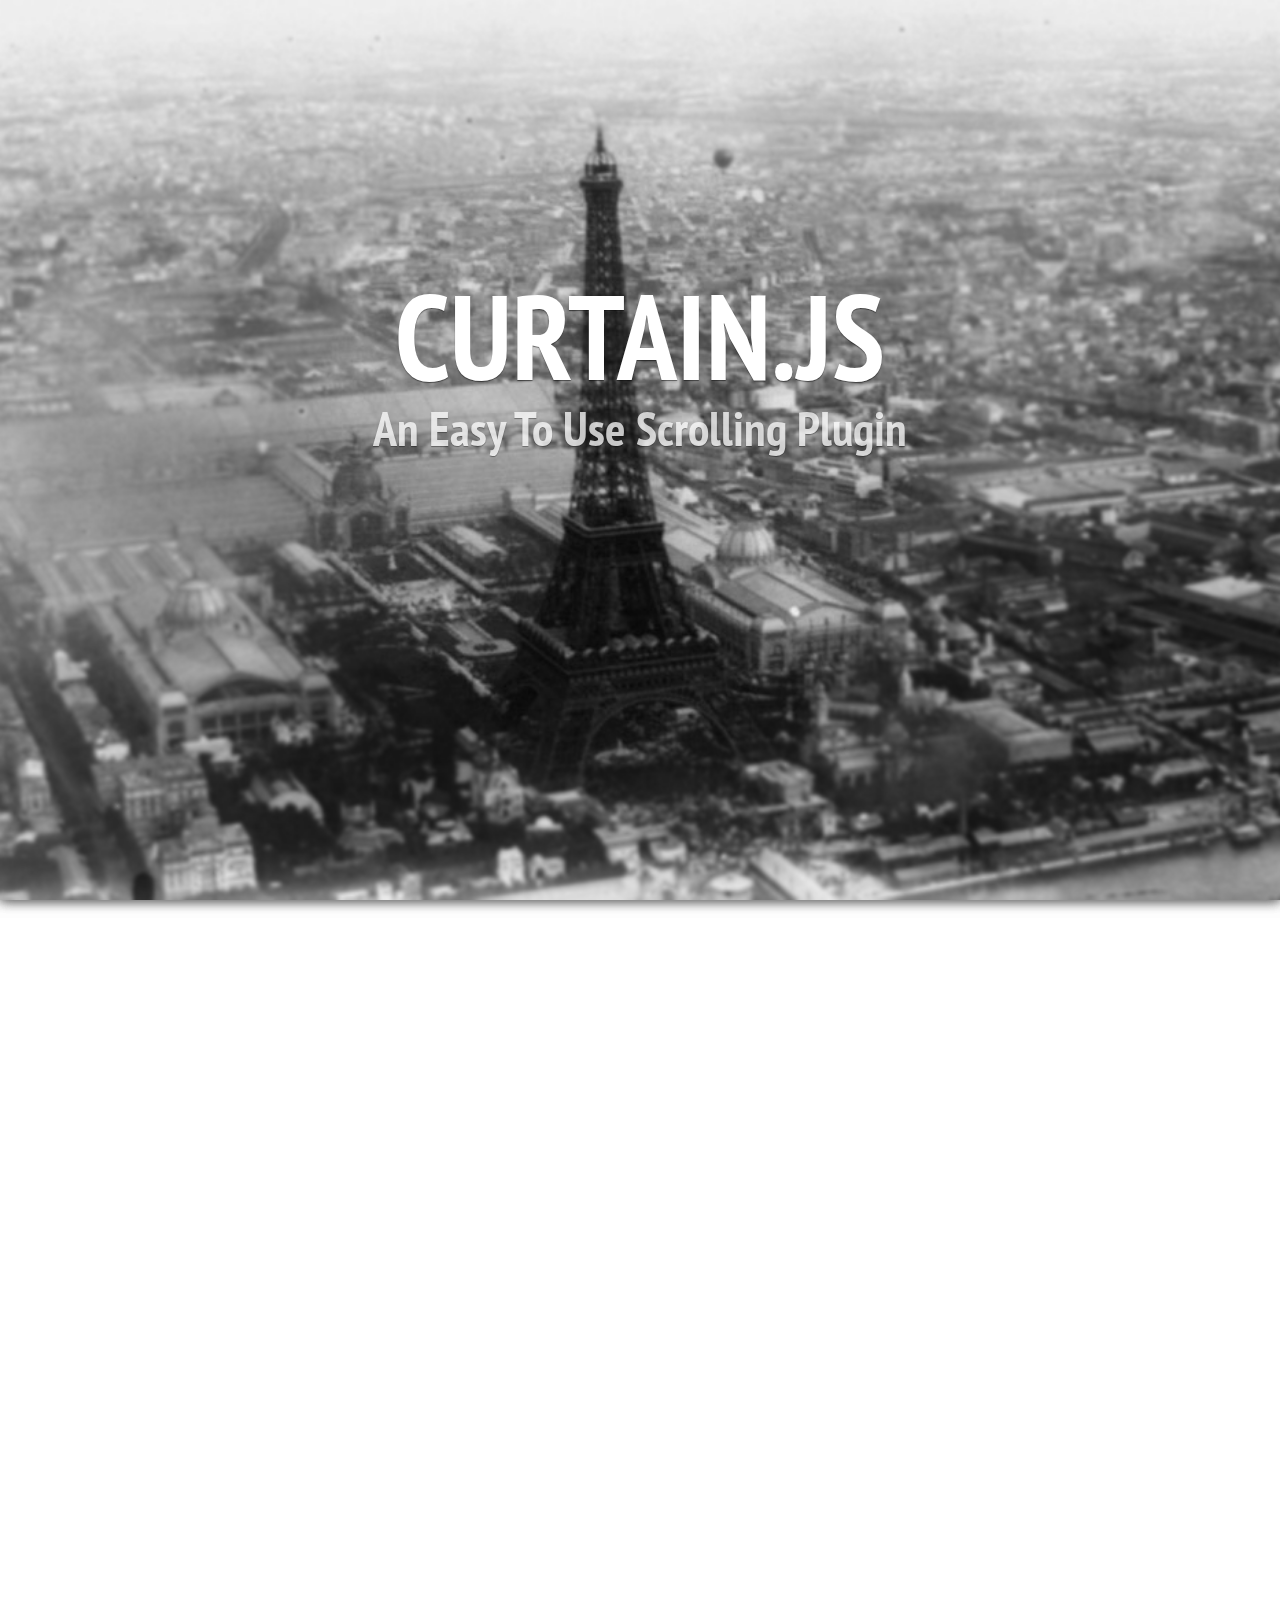
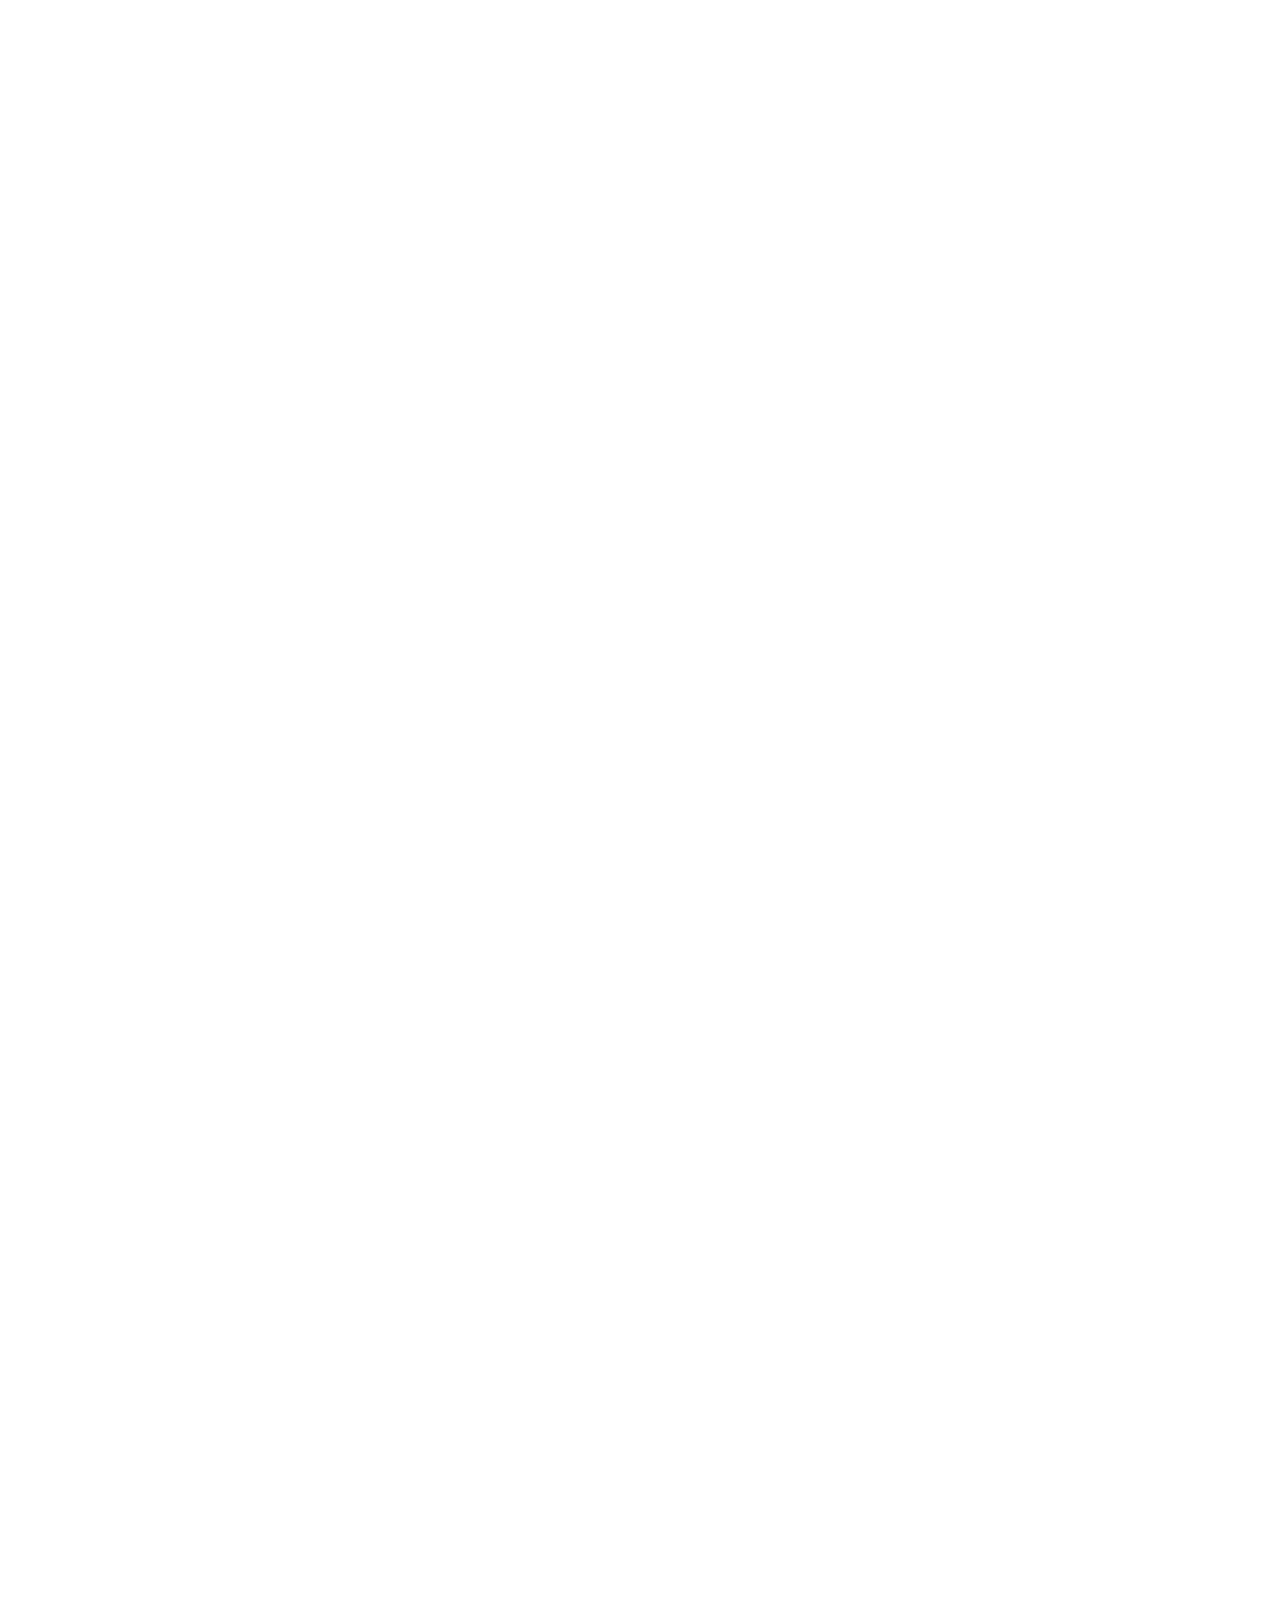
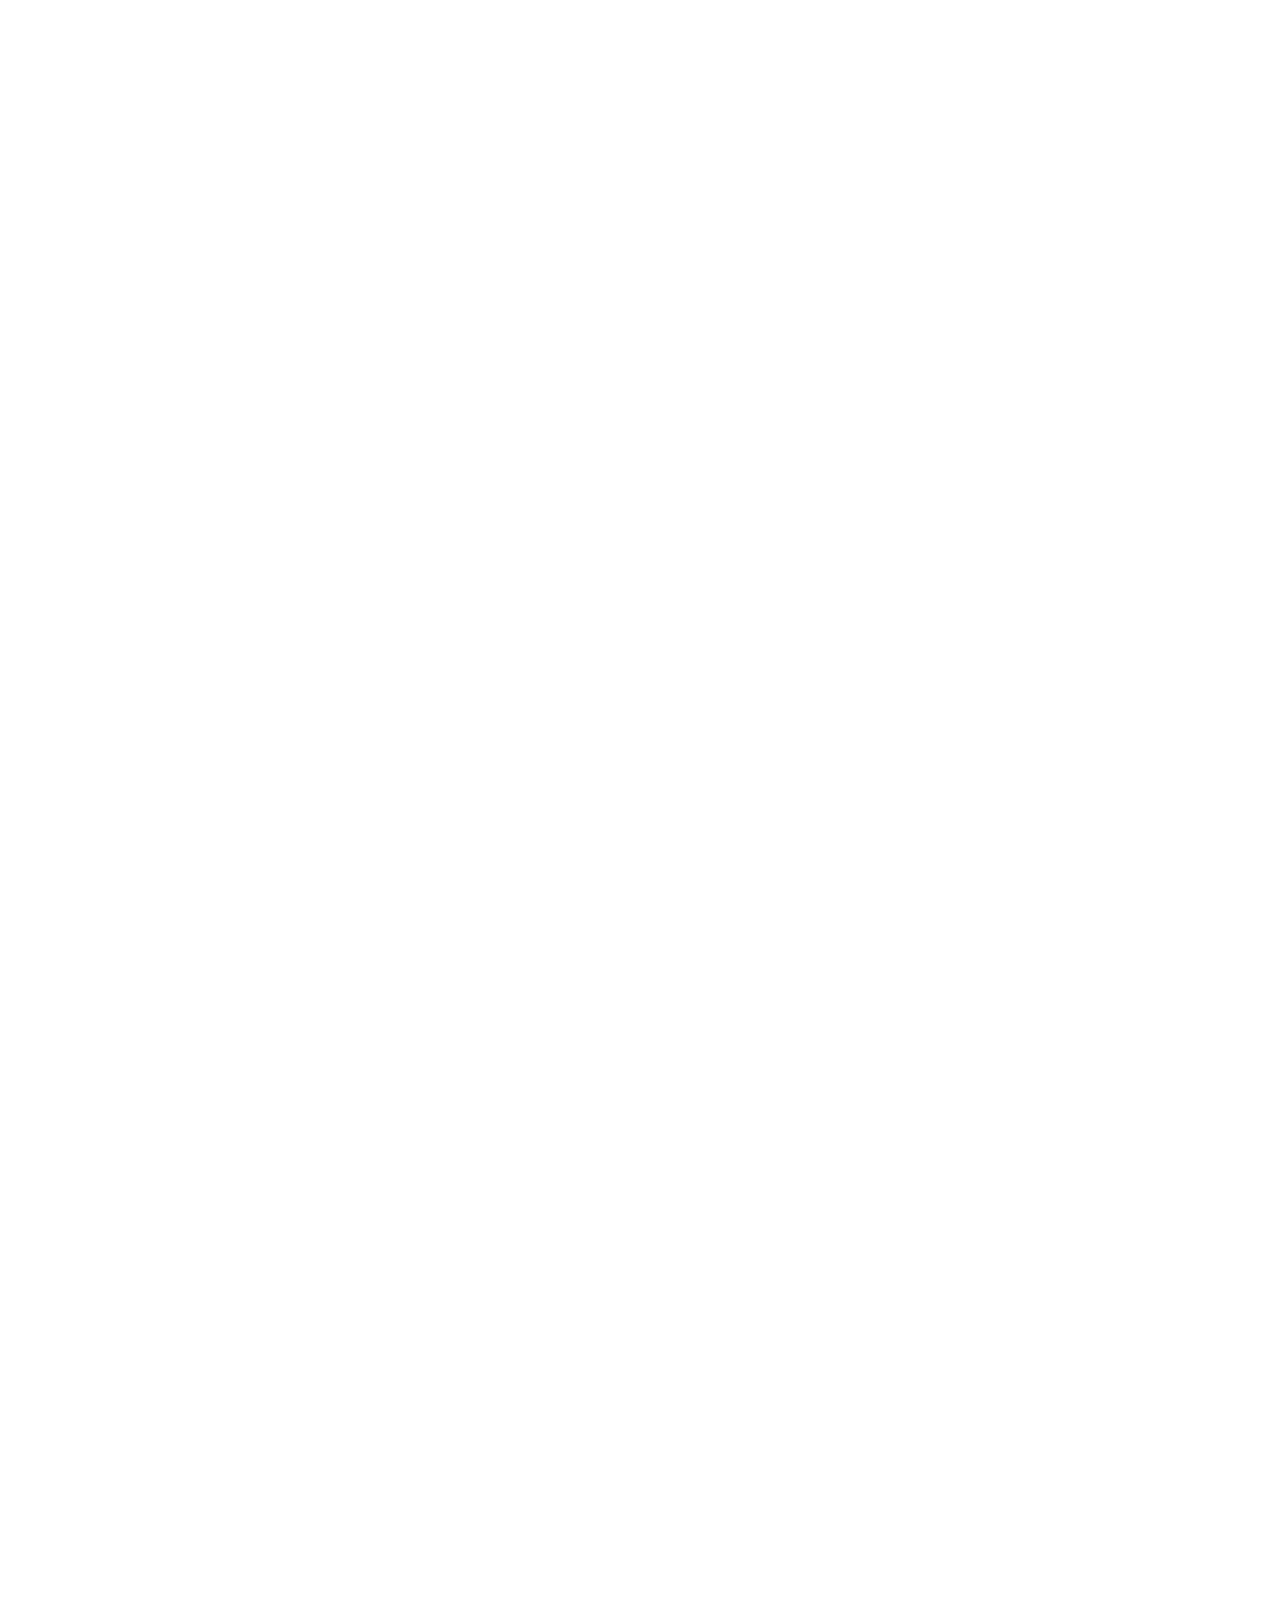
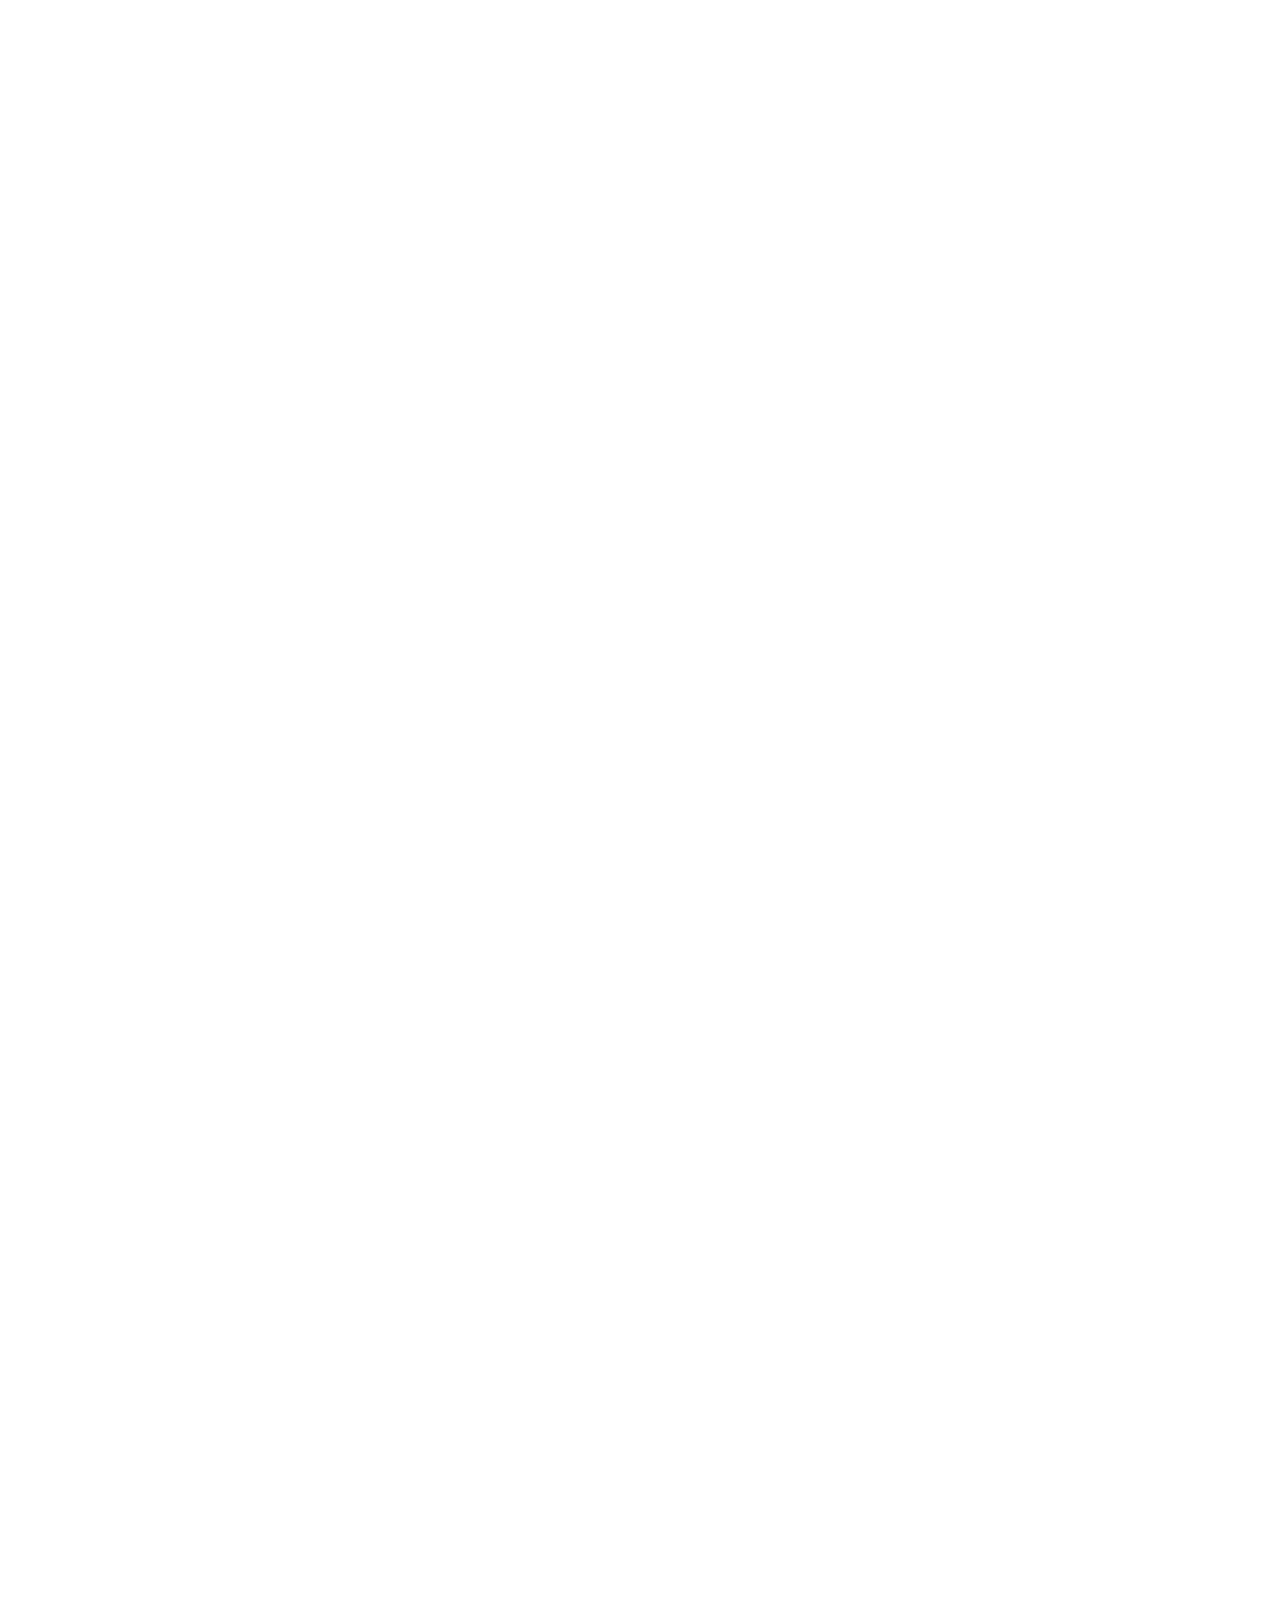
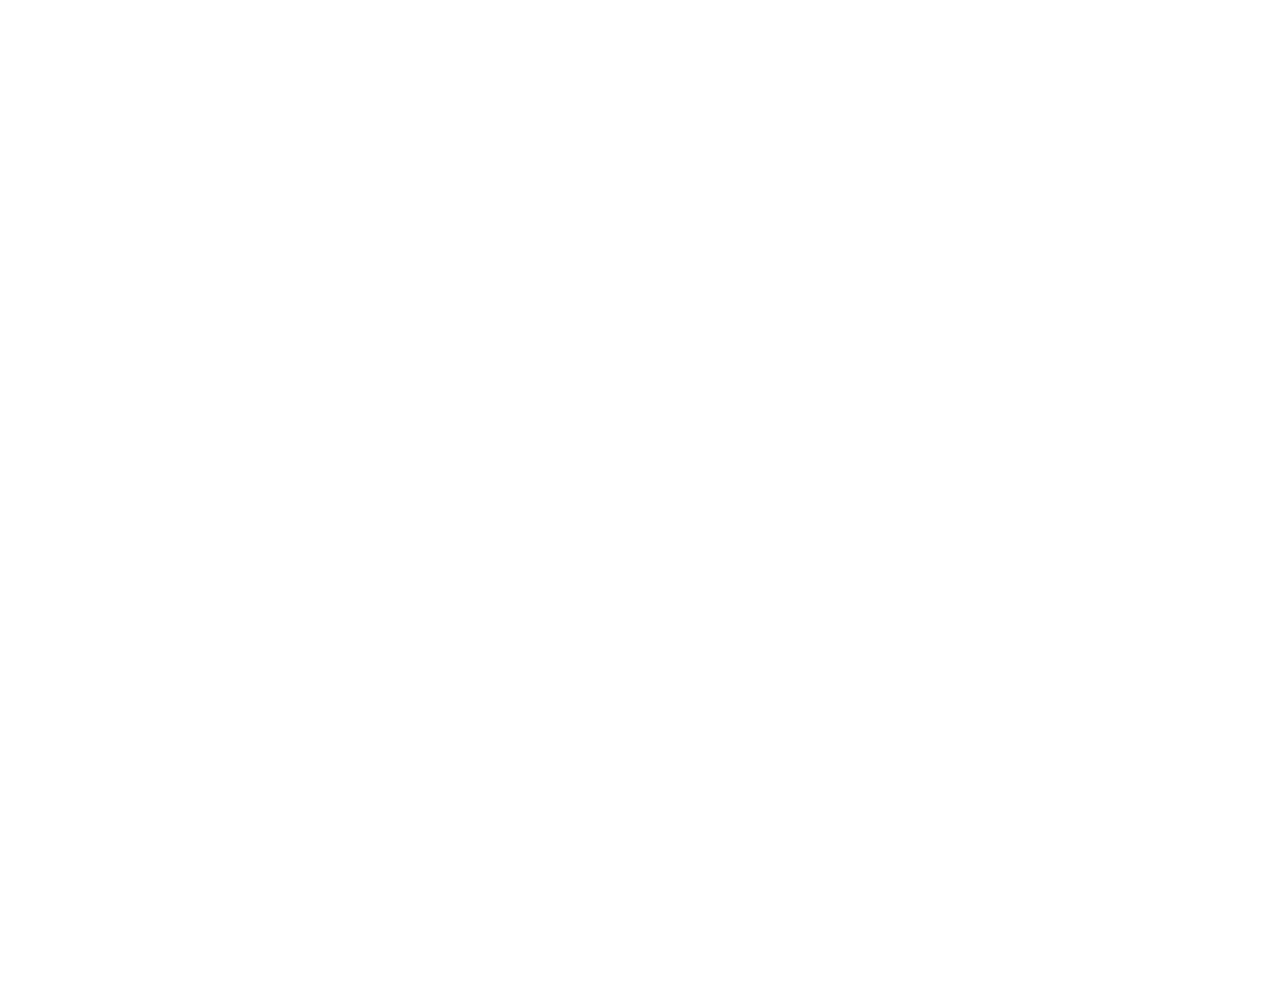
<file: example/index.html>
<!doctype html>
<html>
<head>
    <meta charset="UTF-8">
    <meta http-equiv="X-UA-Compatible" content="IE=edge,chrome=1">
    <title>Curtain.js - Example</title>
    <meta name="author" content="Victor Coulon">
    <meta name="description" content="jQuery plugin for creating an unique page transitioning system">
    <link rel="stylesheet" href="../styles/curtain.css">
    <link rel="stylesheet" href="base.css">
</head>
<body>

<ol class="curtains">
    <!--<li id="section-1" class="cover" data-parallax-background="-.05">-->
    <li id="section-1" class="cover">
        <header data-fade="550" data-slow-scroll="3">
            <h1>curtain.js</h1>
            <h2>an easy to use scrolling plugin</h2>
        </header>
    </li>
    <li id="section-2">
        <article>
            <h4>What's Curtain.js?</h4>
            <hr>
            <p>This plugin allows you to create a web page with multiple fixed panels that unroll
            with an amusing effect. Exactly like a curtain rises.</p>
            <p>To navigate, you can use your keyboard instead the scrollbar or your mousewheel to navigate
            into the document. But that's not all, there is more features!<br>
            You can scroll into this document to view some of them.</p>
            <h4>How it's works?</h4>
            <hr>
            <p>You can find all instructions about the plugin on the <a href="#">github page</a>.</p>
            <p></p>
            <p>Feel free to fork the project on <a href="#">github</a> or ping me on
            <a href="#">twitter</a> for any comments.</p>
            <p></p>
            <p class="align-center">
               <a href="#" class="button">download</a>
               <a href="#" class="button">instructions</a> 
            </p>
        </article>
    </li>
    <li id="section-3">
        <section class="photos">
            <div class="fixed">
                <h4>Here's a fixed title</h4>
                <p>With a small fixed text.</p>
                <p>Oh, and you can see my last selected Instagram pictures on the left.</p>
            </div>
            <div class="photos-inner">
                <ul class="step-list">
                    <li class="step">
                        <img src="img/stepbystep/1.jpg" alt="">
                    </li>
                    <li class="step">
                        <img src="img/stepbystep/2.jpg" alt="">
                    </li>
                    <li class="step">
                        <img src="img/stepbystep/3.jpg" alt="">
                    </li>
                    <li class="step">
                        <img src="img/stepbystep/4.jpg" alt="">
                    </li>
                    <li class="step">
                        <img src="img/stepbystep/5.jpg" alt="">
                    </li>
                    <li class="step">
                        <img src="img/stepbystep/6.jpg" alt="">
                    </li>
                    <li class="step">
                        <img src="img/stepbystep/7.jpg" alt="">
                    </li>
                    <li class="step">
                        <img src="img/stepbystep/8.jpg" alt="">
                    </li>
                </ul>
            </div>
        </section>
    </li>
    <li id="section-4">
        <section class="download">
            <h1>Interested?</h1>
            <a href="#">download on github</a>
        </section>
    </li>
</ol>

<script src="http://ajax.googleapis.com/ajax/libs/jquery/1.7.1/jquery.min.js"></script>
<script src="../scripts/curtain.js"></script>
<script>
    $(function(){
       $('.curtains').curtain({
           scrollSpeed: 300,
           controls: '.menu',
           curtainLinks: '.curtain-links',
           nextSlide: function(){
            console.log("ok");
           }
       });
    });
</script>
</body>
</html>
</file>
<file: styles/curtain.css>
html{
    height: 100%;
    overflow-x: hidden;
}

.curtains{
    width: 100%;
    z-index:1;
    position:relative;
}

.curtains>li{
    -webkit-transform:translateZ(0);
    background: white;
    position: fixed;
    display:table;
    top: 0;
    left: 0;
    width: 100%;
    min-height: 100%;
    overflow: hidden;
    z-index:1;
}
.curtains>li.hidden{display:none;}
.curtains>li:first-child{z-index:2;}
</file>
<file: example/base.css>
/* Curtain.js - Example page */

/* Google Font */
@import url(http://fonts.googleapis.com/css?family=PT+Serif|PT+Sans+Narrow:700|PT+Sans);


/* RESET */
html,body,div,span,applet,object,iframe,h1,h2,h3,h4,h5,h6,p,blockquote,pre,a,abbr,acronym,address,big,cite,code,del,dfn,em,img,ins,kbd,q,s,samp,small,strike,strong,sub,sup,tt,var,b,u,i,center,dl,dt,dd,ol,ul,li,fieldset,form,label,legend,table,caption,tbody,tfoot,thead,tr,th,td,article,aside,canvas,details,embed,figure,figcaption,footer,header,hgroup,menu,nav,output,ruby,section,summary,time,mark,audio,video{margin:0;padding:0;border:0;font-size:100%;font:inherit;vertical-align:baseline}article,aside,details,figcaption,figure,footer,header,hgroup,menu,nav,section{display:block}body{line-height:1}ol,ul{list-style:none}blockquote,q{quotes:none}blockquote:before,blockquote:after,q:before,q:after{content:'';content:none}table{border-collapse:collapse;border-spacing:0}


/* Clearfix */
.cf:before,
.cf:after { content:"";display:table; }
.cf:after { clear:both; }
.cf { zoom:1;}

/* Base Style */
body {
    font:14px/1.6 'PT Serif', serif;
    font-weight: 400;
    color:#222;
    -webkit-font-smoothing: antialiased;
}

h1,h2,h3{font-family: 'PT Sans Narrow', sans-serif;font-weight:bold;text-transform: uppercase;}
h4,h5,h6{font-family: 'PT Sans', sans-serif;font-weight:bold;}
h4{ font-size:20px; margin:1em 0 0; }
p{min-height:1px;}
strong{font-weight:bold;}
hr{background: #333;border: 0;height: 2px;margin: 12px auto 8px;width: 60px;}

a{color:#1074ce;text-decoration:none;}
a:hover{color:#0a487f;}

article{
    text-align:center;
    padding:150px 0;
    width:250px;
    margin:0 auto;
}

    article h4:first-child{ margin:0; }
    article p{ text-align:justify; }

.button{
    display:inline-block;
    line-height:1;
    text-transform: uppercase;
    font-size: 11px;
    font-weight: bold;
    border-radius: 3px;
    padding: 6px 8px;
    background:#000;
    color:#FFF;
    margin:2em 0;
}
    .button:hover{
        color:#FFF;
        background-color:#444;
    }
    .button+.button{margin-left:1em;}

.align-center{text-align: center;}



/* Sliding panels */
.curtains>li {
    background:#FFF url(img/blizzard.png);
    box-shadow:0 0 12px #666;
}
    .curtains>li:last-child{box-shadow:none}

/* MENU */
#menu{
    position:fixed;
    top:20px;
    left:20px;
    z-index:20;
    padding:10px;
    background-color:#000;
}
    #menu li{margin:0}
    #menu a{
        margin:0;
        color:#FFF;
    }



/* Section 1 */

#section-1{
    background:url(img/eiffel-2.jpg) 50% 0 no-repeat;
    background-size:cover;
}

    #section-1 header{
        color:#FFF;
        position:absolute;
        top:30%;
        left:50%;
        margin:0 0 0 -350px;
        width:700px;
        text-align:center;
        text-shadow: 0 1px 1px rgba(0, 0, 0, .5);
        line-height:1.1;
    }

    #section-1 h1{
        font-size:120px;
    }

    #section-1 h2{
        text-transform:capitalize;
        opacity:.75;
        font-size:48px;
    }

/* Section 2 */
#section-2{
}


/* Section 3 */
#section-3{
    
}
    #section-3 .photos{
        padding:150px 0;
        width:620px;
        margin-left:150px;
    }
        #section-3 .photos > :last-child{margin-bottom:0}

        #section-3 .fixed{
            position: fixed;
            top: 150px;
            left: 150px;
            width: 200px;
        }

        #section-3 .photos-inner{
            margin-left:220px;
            width:400px;
        }

        #section-3  .photos-inner img{
            display:block;
            margin:0 0 4em 0;
            max-width:100%;
            background: #fff; 
            border-radius: 1px; 
            padding: 14px 14px 63px 14px; 
            box-shadow: 0 1px 3px rgba(0,0,0,.2), 0 1px 0 rgba(0,0,0,.1); 
        }
</file>
